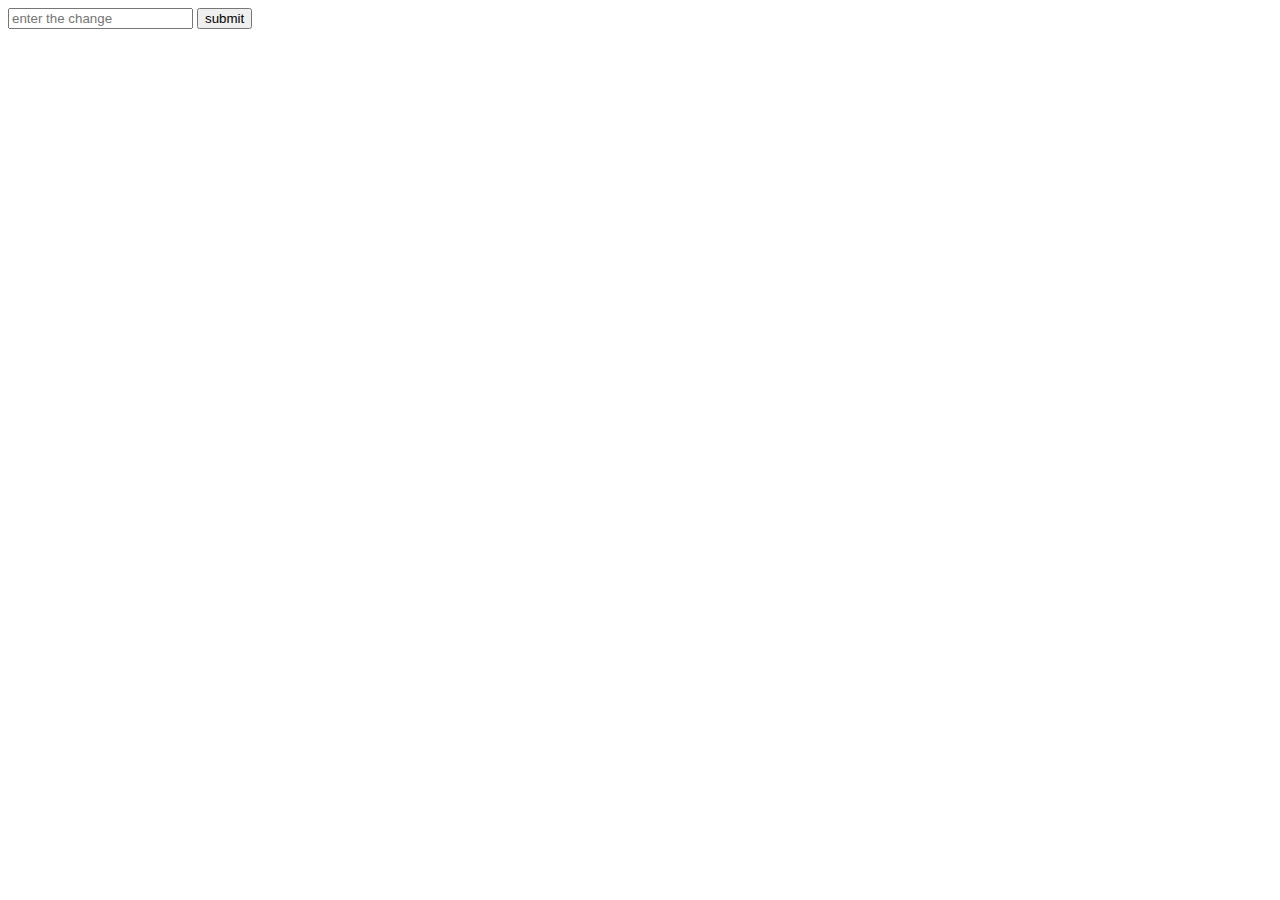
<file: Templates/simple.html>
<!DOCTYPE html>
<html lang="en">
<head>
    <meta charset="UTF-8">
    <meta http-equiv="X-UA-Compatible" content="IE=edge">
    <meta name="viewport" content="width=device-width, initial-scale=1.0">
    <title>Document</title>
</head>
<body>
    <input type="text" name="enter" id="" placeholder="enter the change">
    <button>submit</button>
</body>
</html>
</file>
